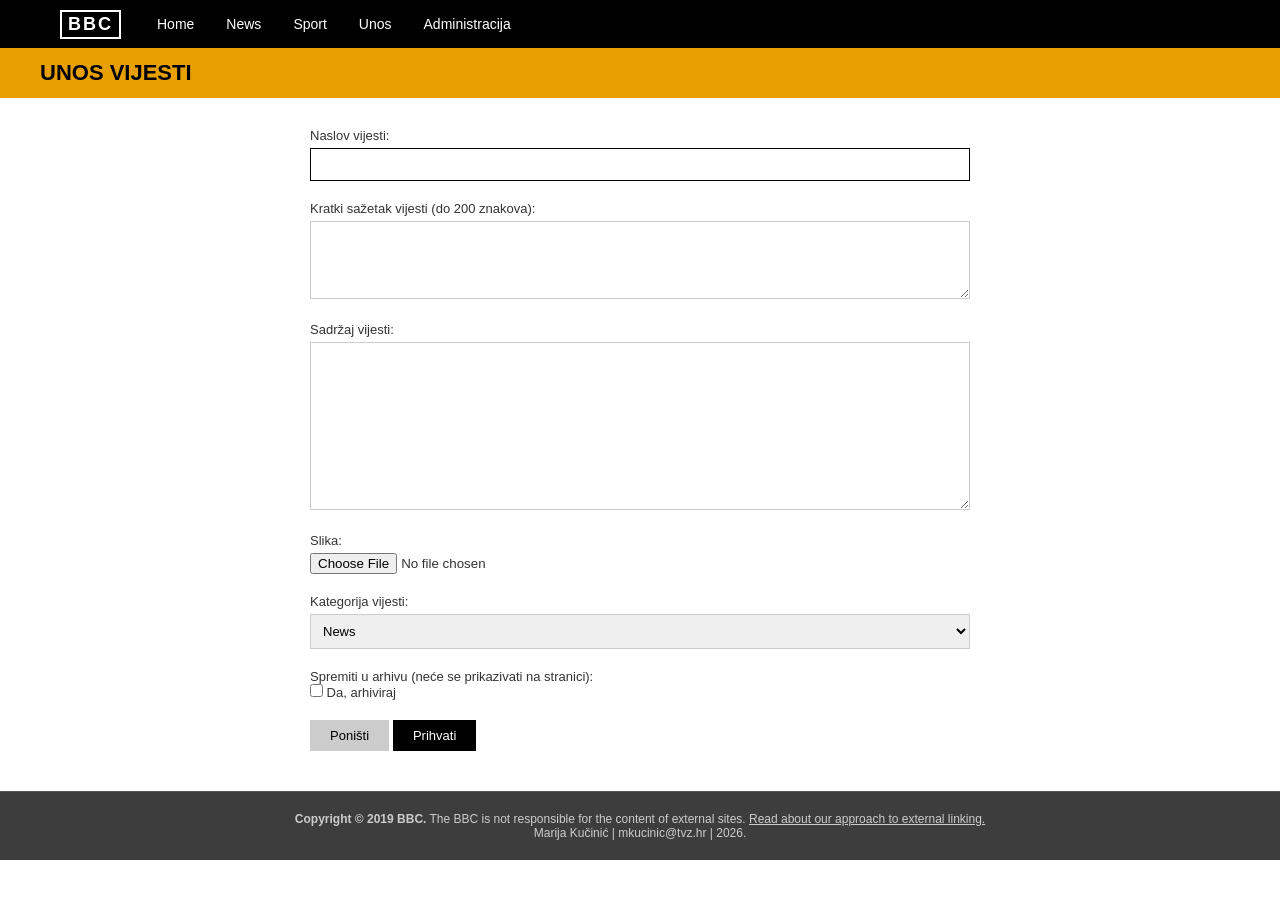
<file: unos.html>
<!DOCTYPE html>
<html lang="hr">
<head>
    <meta charset="UTF-8">
    <meta name="viewport" content="width=device-width, initial-scale=1.0">
    <title>BBC News – Unos vijesti</title>
    <link rel="stylesheet" type="text/css" href="style.css">
</head>
<body>

<!-- HEADER -->
<header>
    <div class="header-inner">
        <div class="bbc-logo">BBC</div>
        <nav>
            <ul>
                <li><a href="index.html">Home</a></li>
                <li><a href="kategorija.php?id=news">News</a></li>
                <li><a href="kategorija.php?id=sport">Sport</a></li>
                <li><a href="unos.html">Unos</a></li>
                <li><a href="administrator.php">Administracija</a></li>
            </ul>
        </nav>
    </div>
</header>

<!-- ŽUTA TRAKA -->
<div class="category-bar">
    <h2>UNOS VIJESTI</h2>
</div>

<!-- FORMA -->
<main>
    <div class="form-container">

        <form 
            name="unosvijesti" 
            action="skripta.php" 
            method="POST" 
            enctype="multipart/form-data"
        >

            <!-- NASLOV -->
            <div class="form-item">
                <label for="title">Naslov vijesti:</label>
                <div class="form-field">
                    <input 
                        type="text" 
                        name="title" 
                        id="title" 
                        class="form-field-textual"
                        autofocus
                        required
                    >
                </div>
            </div>

            <!-- KRATKI SAŽETAK -->
            <div class="form-item">
                <label for="about">Kratki sažetak vijesti (do 200 znakova):</label>
                <div class="form-field">
                    <textarea 
                        name="about" 
                        id="about" 
                        cols="30" 
                        rows="4" 
                        class="form-field-textual"
                        required
                    ></textarea>
                </div>
            </div>

            <!-- TEKST VIJESTI -->
            <div class="form-item">
                <label for="content">Sadržaj vijesti:</label>
                <div class="form-field">
                    <textarea 
                        name="content" 
                        id="content" 
                        cols="30" 
                        rows="10" 
                        class="form-field-textual"
                        required
                    ></textarea>
                </div>
            </div>

            <!-- SLIKA -->
            <div class="form-item">
                <label for="pphoto">Slika:</label>
                <div class="form-field">
                    <input 
                        type="file" 
                        name="pphoto" 
                        id="pphoto"
                        accept="image/jpg, image/jpeg, image/gif, image/png"
                    >
                </div>
            </div>

            <!-- KATEGORIJA -->
            <div class="form-item">
                <label for="category">Kategorija vijesti:</label>
                <div class="form-field">
                    <select 
                        name="category" 
                        id="category" 
                        class="form-field-textual"
                    >
                        <option value="news">News</option>
                        <option value="sport">Sport</option>
                    </select>
                </div>
            </div>

            <!-- ARHIVA CHECKBOX -->
            <div class="form-item">
                <label>
                    Spremiti u arhivu (neće se prikazivati na stranici):
                    <div class="form-field">
                        <input 
                            type="checkbox" 
                            name="archive" 
                            id="archive"
                        > Da, arhiviraj
                    </div>
                </label>
            </div>

            <!-- GUMBI -->
            <div class="form-item">
                <button type="reset" value="Poništi">Poništi</button>
                <button type="submit" value="Prihvati">Prihvati</button>
            </div>

        </form>

    </div>
</main>

<!-- FOOTER -->
<footer>
    <p>
        <strong>Copyright &copy; 2019 BBC.</strong> 
        The BBC is not responsible for the content of external sites. 
        <a href="#">Read about our approach to external linking.</a>
    </p>
    <p>Marija Kučinić | mkucinic@tvz.hr | 2026.</p>
</footer>

</body>
</html>
</file>
<file: style.css>
/* RESET I OSNOVA */
* {
    margin: 0;
    padding: 0;
    box-sizing: border-box;
}

body {
    font-family: Arial, sans-serif;
    font-size: 14px;
    color: #333;
    background-color: #fff;
}

a {
    text-decoration: none;
    color: inherit;
}

a:hover {
    text-decoration: underline;
}

/* HEADER */
header {
    background-color: #000;
    padding: 8px 0;
}

.header-inner {
    max-width: 1200px;
    margin: 0 auto;
    display: flex;
    align-items: center;
    padding: 0 20px;
}

/* BBC LOGO */
.bbc-logo {
    border: 2px solid #fff;
    color: #fff;
    font-weight: bold;
    font-size: 18px;
    padding: 2px 6px;
    margin-right: 20px;
    letter-spacing: 2px;
}

/* NAVIGACIJA */
nav ul {
    list-style: none;
    display: flex;
    gap: 0;
}

nav ul li a {
    color: #fff;
    padding: 8px 16px;
    display: block;
    font-size: 14px;
}

nav ul li a:hover {
    background-color: #333;
    text-decoration: none;
}

nav ul li.active a {
    background-color: #fff;
    color: #000;
}

/* GLAVNI SADRŽAJ */
.container {
    max-width: 1200px;
    margin: 0 auto;
    padding: 20px;
}

/* NASLOVNICA - dobrodošlica */
.welcome-bar {
    display: flex;
    justify-content: space-between;
    align-items: center;
    margin-bottom: 30px;
}

.welcome-bar h1 {
    font-size: 22px;
    font-weight: normal;
}

.welcome-bar .datum {
    color: #999;
    font-size: 16px;
}

/* SEKCIJA VIJESTI - naslov sekcije */
.section-title {
    font-size: 20px;
    font-weight: bold;
    color: #333;
    margin-bottom: 20px;
    padding-left: 8px;
    border-left: 3px solid #c00;
}

.section-title.sport {
    border-left: 3px solid #e8a000;
}

/* GRID - 3 članka u redu */
.articles-grid {
    display: grid;
    grid-template-columns: repeat(3, 1fr);
    gap: 20px;
    margin-bottom: 40px;
}

/* POJEDINI ČLANAK NA NASLOVNICI */
.article-card img {
    width: 100%;
    height: 200px;
    object-fit: cover;
    display: block;
}

.article-card h3 {
    font-size: 16px;
    font-weight: bold;
    margin: 10px 0 6px 0;
    color: #000;
}

.article-card h3 a {
    color: #000;
}

.article-card h3 a:hover {
    color: #c00;
    text-decoration: none;
}

.article-card p {
    font-size: 13px;
    color: #555;
    line-height: 1.5;
}

/* STRANICA ČLANKA - clanak.html */
.category-bar {
    background-color: #e8a000;
    padding: 12px 20px;
}

.category-bar h2 {
    font-size: 22px;
    font-weight: bold;
    color: #000;
    max-width: 1200px;
    margin: 0 auto;
}

.article-detail {
    max-width: 900px;
    margin: 30px auto;
    padding: 0 20px;
}

.article-detail h1 {
    font-size: 26px;
    font-weight: bold;
    margin-bottom: 20px;
    color: #000;
}

.article-detail .article-image {
    width: 100%;
    max-width: 600px;
    height: auto;
    display: block;
    margin-bottom: 20px;
}

.article-detail .about {
    font-weight: bold;
    font-size: 14px;
    margin-bottom: 16px;
    line-height: 1.6;
}

.article-detail .content p {
    font-size: 14px;
    line-height: 1.7;
    margin-bottom: 14px;
    color: #333;
}

/* FOOTER */
footer {
    background-color: #3d3d3d;
    padding: 20px;
    margin-top: 40px;
    border-top: 1px solid #555;
}

footer p {
    max-width: 1200px;
    margin: 0 auto;
    color: #ccc;
    font-size: 12px;
    text-align: center;
}

footer a {
    color: #ccc;
    text-decoration: underline;
}

/* FORMA - unos.html */
.form-container {
    max-width: 700px;
    margin: 30px auto;
    padding: 0 20px;
}

.form-item {
    margin-bottom: 20px;
}

.form-item label {
    display: block;
    font-size: 13px;
    margin-bottom: 5px;
    color: #333;
}

.form-field-textual {
    width: 100%;
    padding: 8px;
    border: 1px solid #ccc;
    font-size: 13px;
    font-family: Arial, sans-serif;
}

.form-field-textual:focus {
    outline: none;
    border-color: #000;
}

button[type="submit"] {
    background-color: #000;
    color: #fff;
    padding: 8px 20px;
    border: none;
    cursor: pointer;
    font-size: 13px;
    margin-right: 10px;
}

button[type="reset"] {
    background-color: #ccc;
    color: #000;
    padding: 8px 20px;
    border: none;
    cursor: pointer;
    font-size: 13px;
}

button:hover {
    opacity: 0.85;
}
</file>
